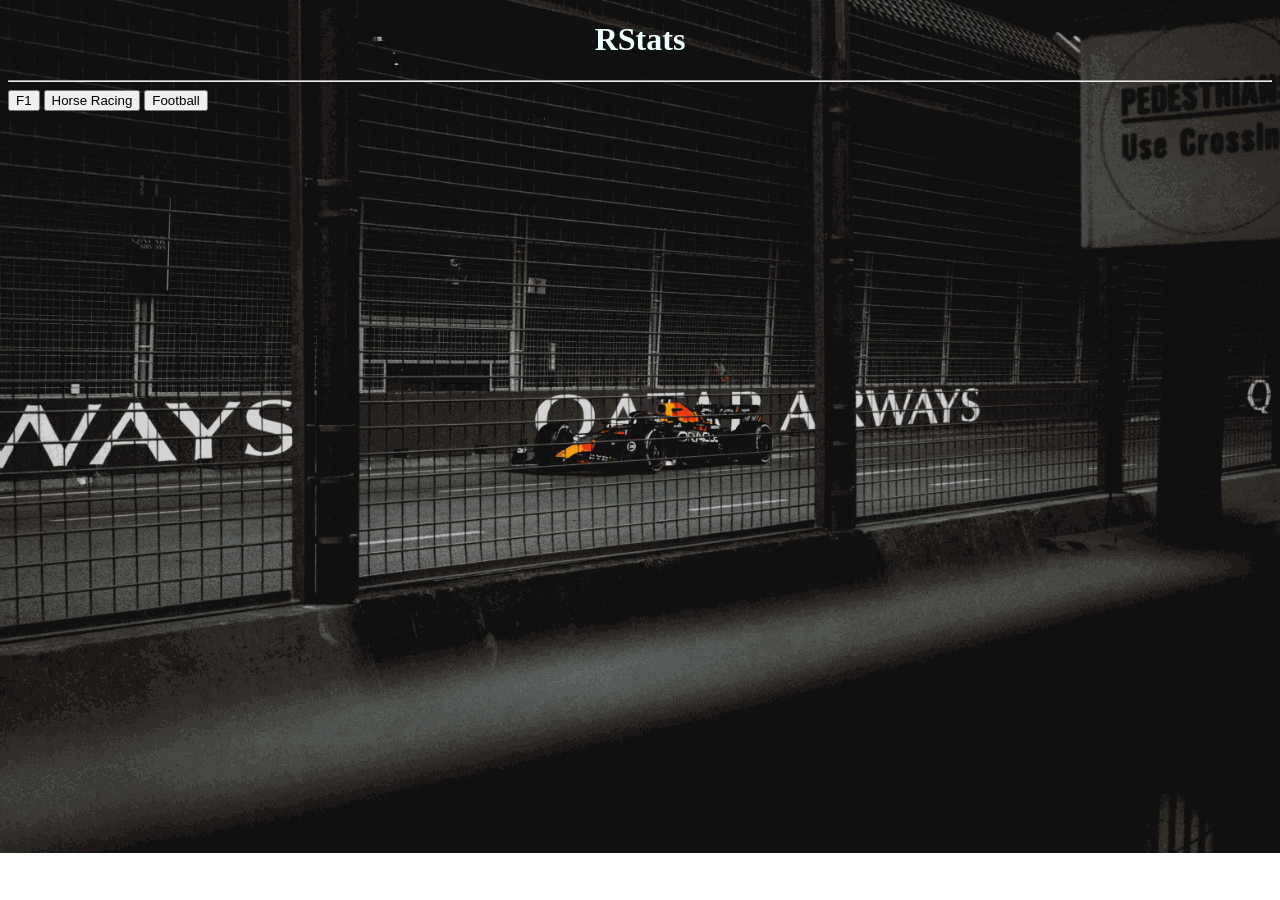
<file: index.html>
<!DOCTYPE html>
<html lang="en">
<head>
    <meta charset="UTF-8">
    <meta name="viewport" content="width=device-width, initial-scale=1.0">
    <title>StatF: Formula 1 statistics and results</title>
    <link rel="stylesheet" href="style.css">
    <h1 id="sitename">RStats</h1>
</head>
<body>
    <hr>
    <div class="f1">
        <a href="f1.html"><button>F1</button></a>
        <a href="hr.html"><button>Horse Racing</button></a>
        <a href="ftb.html"><button>Football</button></a>
    </div>
    
</body>
</html>
</file>
<file: style.css>
body{
    background-image:url("bg2.png");
    background-size: cover;
    background-repeat: no-repeat;
}
#sitename{
    color:azure;
    text-align: center;
}
#f1{
    height: 30px;
    width: 50px;
}
</file>
